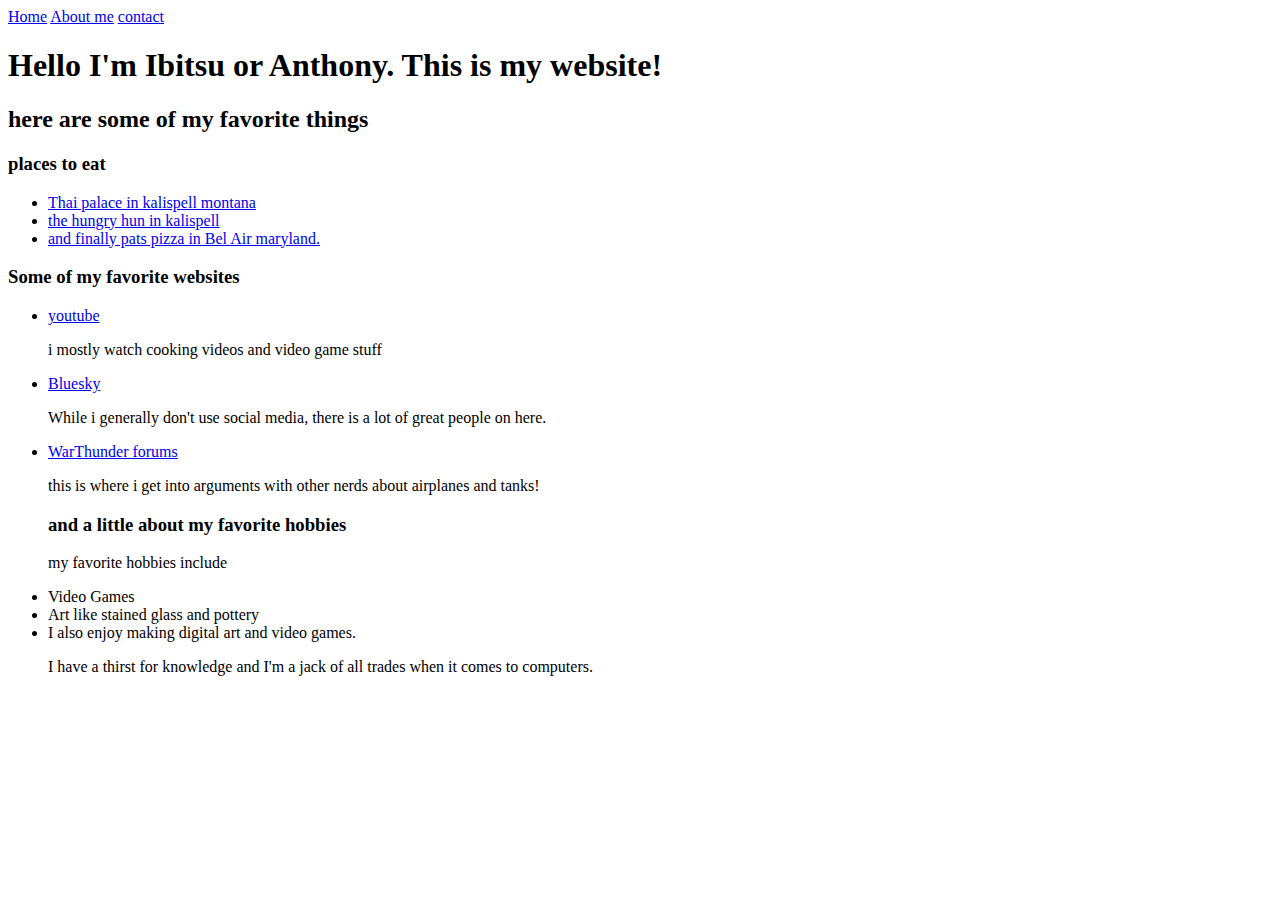
<file: homework 6/index.html>
<!DOCTYPE html>
<html>
<head>
	<meta charset="UTF-8">
	<meta name="viewport" content="width=device-width, initial-scale=1">
	<title>Ibitsu.Online</title>
</head>
<body>
	<nav>
		<a href="index.html">Home</a>
		<a href="aboutme.html">About me</a>
		<a href="contact.html">contact</a>
	</nav>
	<div id="content">
		<h1>Hello I'm Ibitsu or Anthony. This is my website!</h1>
		<h2>here are some of my favorite things</h2>
		<h3>places to eat</h3>
		<ul>
			<li><a href="https://www.facebook.com/thaipalacemt/">Thai palace in kalispell montana</a></li>
			<li><a href="https://www.yelp.com/biz/hungry-hun-kalispell-kalispell?osq=Unique+Restaurants">the hungry hun in kalispell</a></li>
			<li><a href="https://www.patspizzeriamd.com/">and finally pats pizza in Bel Air maryland.</a></li>
		</ul>
		<h3>Some of my favorite websites</h3>
		<ul>
			<li><a href="www.youtube.com">youtube</a><p>i mostly watch cooking videos and video game stuff</p></li>
			<li><a href="https://bsky.app/">Bluesky </a><p>While i generally don't use social media, there is a lot of great people on here.</p></li>
			<li><a href="https://forum.warthunder.com/">WarThunder forums </a><p>this is where i get into arguments with other nerds about airplanes and tanks!</p></li>
		</ul>
		<ul>
		<h3> and a little about my favorite hobbies</h3>
			<p>my favorite hobbies include<p>
			<li>Video Games</li>
			<li>Art like stained glass and pottery</li>
			<li> I also enjoy making digital art and video games.</li>
			<p>I have a thirst for knowledge and I'm a jack of all trades when it comes to computers.</p>
	</div>
</body>
</html>
</file>
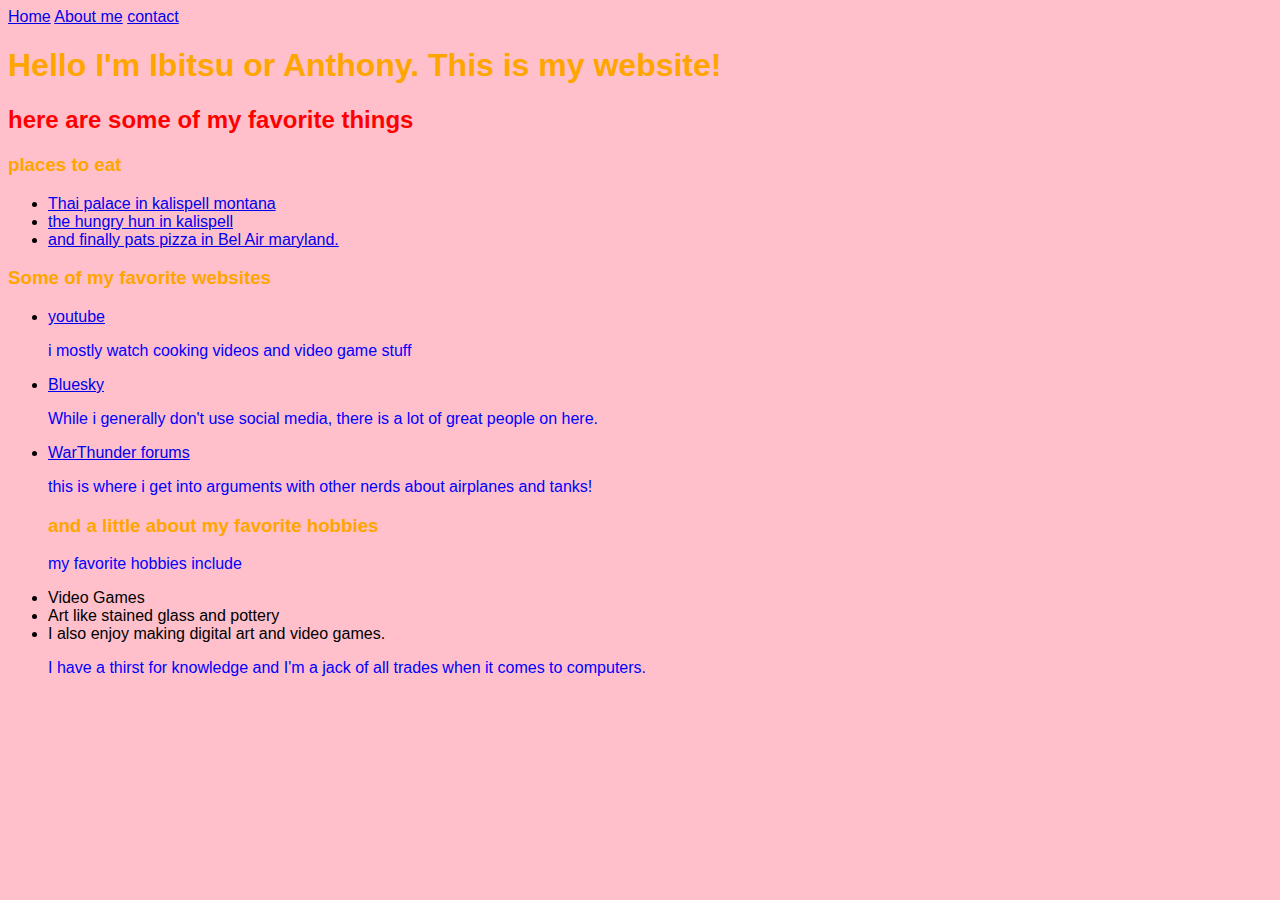
<file: homework 7/index.html>
<!DOCTYPE html>
<html>
<head>
	<meta charset="UTF-8">
	<meta name="viewport" content="width=device-width, initial-scale=1">
	<link rel="stylesheet" href="css/style.css">
	<title>Ibitsu.Online</title>
<style>
body {
background-color: pink
}
li {
	font-family: arial;
	color: black;
}
p {
color: blue
}
</style>
</head>

<body>
	<nav id="nav">
		<a href="index.html">Home</a>
		<a href="aboutme.html">About me</a>
		<a href="contact.html">contact</a>
	</nav>
	<div id="content">
		<h1 style="font-family: impact, sans-serif;">Hello I'm Ibitsu or Anthony. This is my website!</h1>
		<h2 style="font-family: impact, sans-serif; color: red;">here are some of my favorite things</h2>
		<h3>places to eat</h3>
		<ul>
			<li id="thai"><a href="https://www.facebook.com/thaipalacemt/">Thai palace in kalispell montana</a></li>
			<li id="hun"><a href="https://www.yelp.com/biz/hungry-hun-kalispell-kalispell?osq=Unique+Restaurants">the hungry hun in kalispell</a></li>
			<li id="pats"><a href="https://www.patspizzeriamd.com/">and finally pats pizza in Bel Air maryland.</a></li>
		</ul>
		<h3 style="font-family: impact, sans-serif;">Some of my favorite websites</h3>
		<ul>
			<li><a href="www.youtube.com">youtube</a><p>i mostly watch cooking videos and video game stuff</p></li>
			<li><a href="https://bsky.app/">Bluesky </a><p>While i generally don't use social media, there is a lot of great people on here.</p></li>
			<li><a href="https://forum.warthunder.com/">WarThunder forums </a><p>this is where i get into arguments with other nerds about airplanes and tanks!</p></li>
		</ul>
		<ul>
		<h3 style="font-family: impact, sans-serif;"> and a little about my favorite hobbies</h3>
			<p>my favorite hobbies include<p>
			<li>Video Games</li>
			<li>Art like stained glass and pottery</li>
			<li> I also enjoy making digital art and video games.</li>
			<p>I have a thirst for knowledge and I'm a jack of all trades when it comes to computers.</p>
	</div>
</body>
</html>
</file>
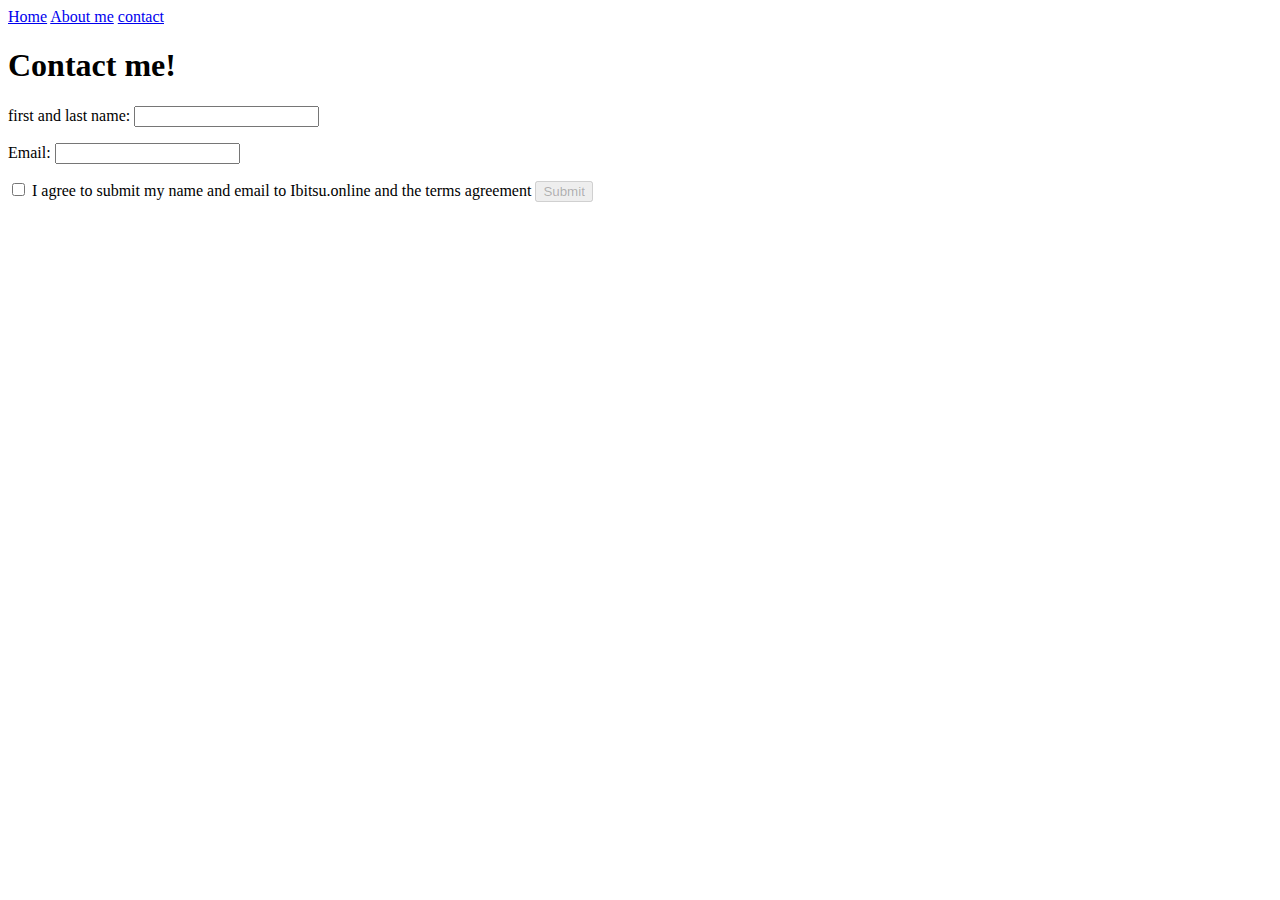
<file: homework 6/contact.html>
<!DOCTYPE html>
<html>
<head>
	<meta charset="UTF-8">
	<meta name="viewport" content="width=device-width, initial-scale=1">
	<title>ibitsu:contact</title>
</head>
<body>
	<nav>
		<a href="index.html">Home</a>
		<a href="aboutme.html">About me</a>
		<a href="contact.html">contact</a>
	</nav>

<div>
<h1>Contact me!</h1>
	<form action="">
		<p>first and last name: <input type="text" id="fName"></p>
		<p>Email: <input type="text" id="lName"></p>
		<input type="checkbox" id="termschk">
		<label for="termschk"> I agree to submit my name and email to Ibitsu.online and the terms agreement</label>
		<button id="submitbttn" disabled>Submit</button>
	</form>
	<script>
		const termchk = document.getElementById('termschk');
		const submitbttn = document.getElementById('submitbttn');
		termschk.addEventListener('click', function() {
			if (termschk.checked){
				submitbttn.disabled = false;
			} else {
				submitbttn.disabled = true;
			}
		});
		</script>
</div>
</body>
</html>
</file>
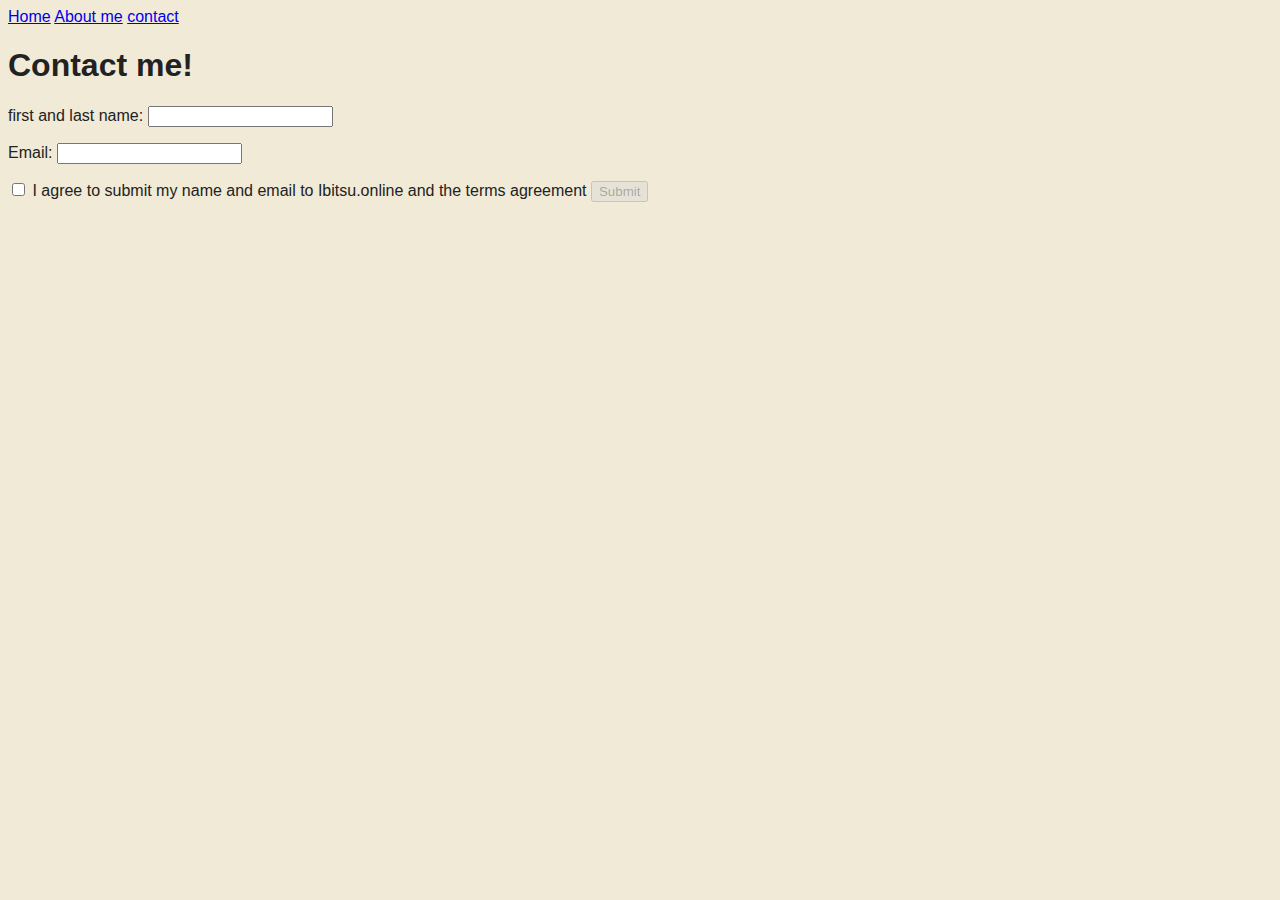
<file: homework 7/contact.html>
<!DOCTYPE html>
<html>
<head>
	<meta charset="UTF-8">
	<meta name="viewport" content="width=device-width, initial-scale=1">
	<link rel="stylesheet" href="css/style.css">
	<link href="https://cdn.jsdelivr.net/npm/bootstrap@5.3.8/dist/css/bootstrap.min.css" rel="stylesheet" integrity="sha384-sRIl4kxILFvY47J16cr9ZwB07vP4J8+LH7qKQnuqkuIAvNWLzeN8tE5YBujZqJLB" crossorigin="anonymous">
	<title>ibitsu:contact</title>
</head>
<body>
	<nav id="nav">
		<a href="index.html">Home</a>
		<a href="aboutme.html">About me</a>
		<a href="contact.html">contact</a>
	</nav>

<div class="container mt-5">
<h1>Contact me!</h1>
	<form action="">
		<div class="mb-3">
		<p>first and last name: <input type="text" id="fName"></p>
		<p>Email: <input type="text" id="lName"></p>
		<div class="mb-3 form-check">
		<input type="checkbox" id="termschk">
		<label for="termschk"> I agree to submit my name and email to Ibitsu.online and the terms agreement</label>
		<button id="submitbttn" disabled>Submit</button>
		</div>
		</div>
	</form>
	<script>
		const termchk = document.getElementById('termschk');
		const submitbttn = document.getElementById('submitbttn');
		termschk.addEventListener('click', function() {
			if (termschk.checked){
				submitbttn.disabled = false;
			} else {
				submitbttn.disabled = true;
			}
		});
		</script>
</div>
<script src="https://cdn.jsdelivr.net/npm/bootstrap@5.3.8/dist/js/bootstrap.min.js" integrity="sha384-G/EV+4j2dNv+tEPo3++6LCgdCROaejBqfUeNjuKAiuXbjrxilcCdDz6ZAVfHWe1Y" crossorigin="anonymous"></script>
</body>
</html>
</file>
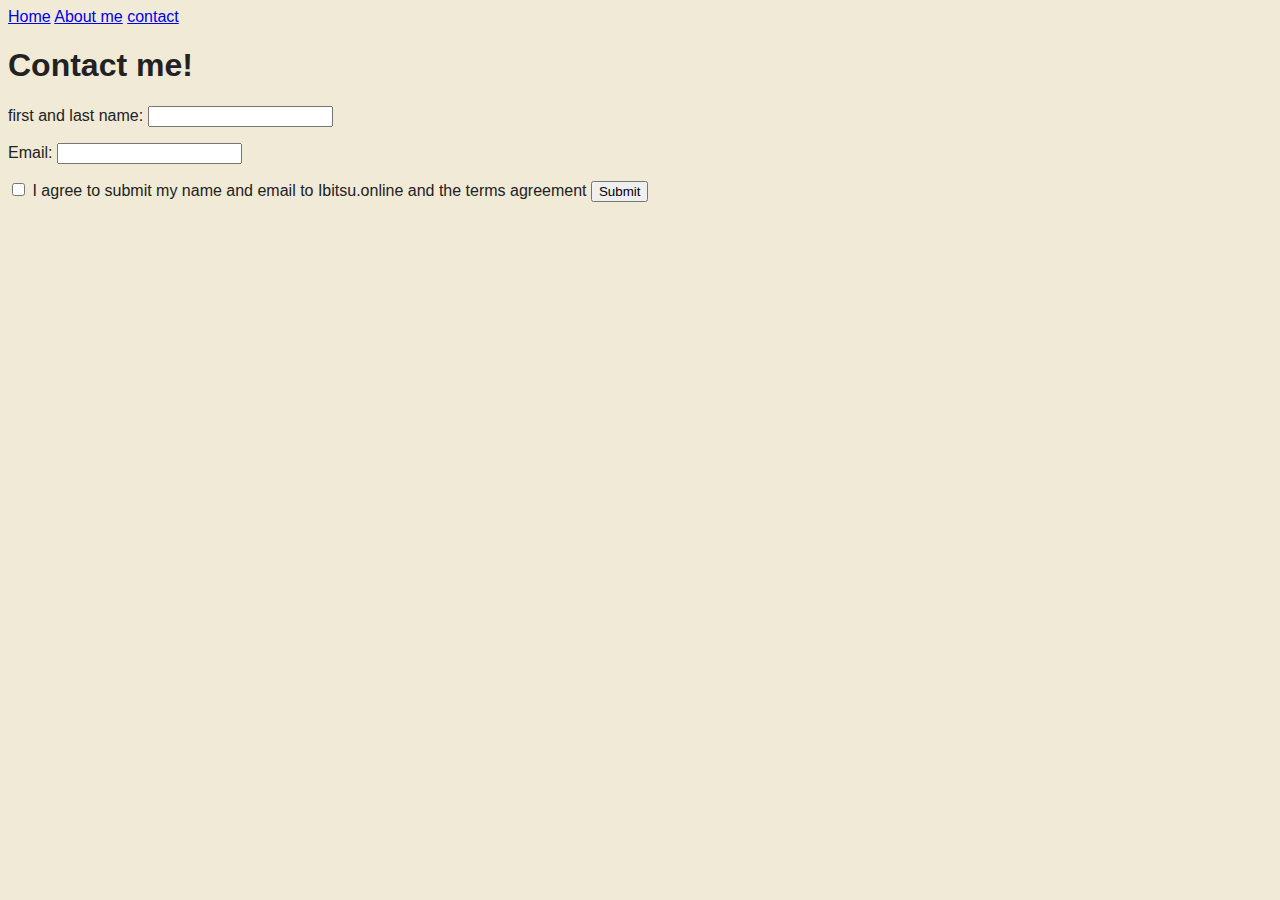
<file: Homework 8/contact.html>
<!DOCTYPE html>
<html>
<head>
	<meta charset="UTF-8">
	<meta name="viewport" content="width=device-width, initial-scale=1">
	<link rel="stylesheet" href="css/style.css">
	<link href="https://cdn.jsdelivr.net/npm/bootstrap@5.3.8/dist/css/bootstrap.min.css" rel="stylesheet" integrity="sha384-sRIl4kxILFvY47J16cr9ZwB07vP4J8+LH7qKQnuqkuIAvNWLzeN8tE5YBujZqJLB" crossorigin="anonymous">
	<title>ibitsu:contact</title>
</head>
<body>
	<nav id="nav">
		<a href="index.html">Home</a>
		<a href="aboutme.html">About me</a>
		<a href="contact.html">contact</a>
	</nav>

<div class="container mt-5">
<h1>Contact me!</h1>
	<form action="">
		<div class="mb-3">
		<p>first and last name: <input type="text" id="fName"></p>
		<p id="nameError" class="inputError"></p>
		<p>Email: <input type="text" id="lName"></p>
		<p id="emailError" class="inputError"></p>
		<div class="mb-3 form-check">
		<input type="checkbox" id="termschk">
		<label for="termschk"> I agree to submit my name and email to Ibitsu.online and the terms agreement</label>
		<button type="button" id="submitbttn" onclick="checkboxes()">Submit</button>
		</div>
		</div>
	</form>
<script>
	function checkboxes(){
		var fName = document.getElementById('fName');
		var lName = document.getElementById('lName');
		var termschk = document.getElementById('termschk');
		var nameError = document.getElementById('nameError');
		var emailError = document.getElementById('emailError');
		let hasError = false
	
		fName.style.backgroundColor = '';
		lName.style.backgroundColor = '';
		nameError.textContent = '';
		emailError.textContent = '';
	
		if (fName.value.trim() === '') {
			fName.style.backgroundColor = 'red';
			nameError.textContent = 'Name is required.';
			hasError = true;
        }
		if (lName.value.trim() === '') {
			lName.style.backgroundColor = 'red';
			emailError.textContent = 'Email is required.';
			hasError = true;
        }
		if (!termschk.checked) {
			alert('You must agree to the terms to submit.');
			return;
		}
		if (hasError) {
			if (fName.style.backgroundColor === 'red') {
				fName.focus();
			} else if (lName.style.backgroundColor === 'red') {
				lName.focus();
			}
		return;
		}
	alert("Form submitted successfully!");
    }
	

		
</script>
</div>
<script src="https://cdn.jsdelivr.net/npm/bootstrap@5.3.8/dist/js/bootstrap.min.js" integrity="sha384-G/EV+4j2dNv+tEPo3++6LCgdCROaejBqfUeNjuKAiuXbjrxilcCdDz6ZAVfHWe1Y" crossorigin="anonymous"></script>
</body>
</html>
</file>
<file: homework 7/css/style.css>
body {
	font-family: helvetica;
	color: #222;
	background-color: #F0EAD6
}
#Book {
	font-family: Impact, sans-serif;
	color: #003200;
}
#content {
	color: orange
}
#nav {
	font-family: Impact, sans-serif;
	color: pink
}
#aboutme {
background-image: url('bg.jpg');
background-repeat: repeat;
}
</file>
<file: Homework 8/css/style.css>
body {
	font-family: helvetica;
	color: #222;
	background-color: #F0EAD6
}
#Book {
	font-family: Impact, sans-serif;
	color: #003200;
}
#content {
	color: orange
}
#nav {
	font-family: Impact, sans-serif;
	color: pink
}
#aboutme {
background-image: url('bg.jpg');
background-repeat: repeat;
}
</file>
